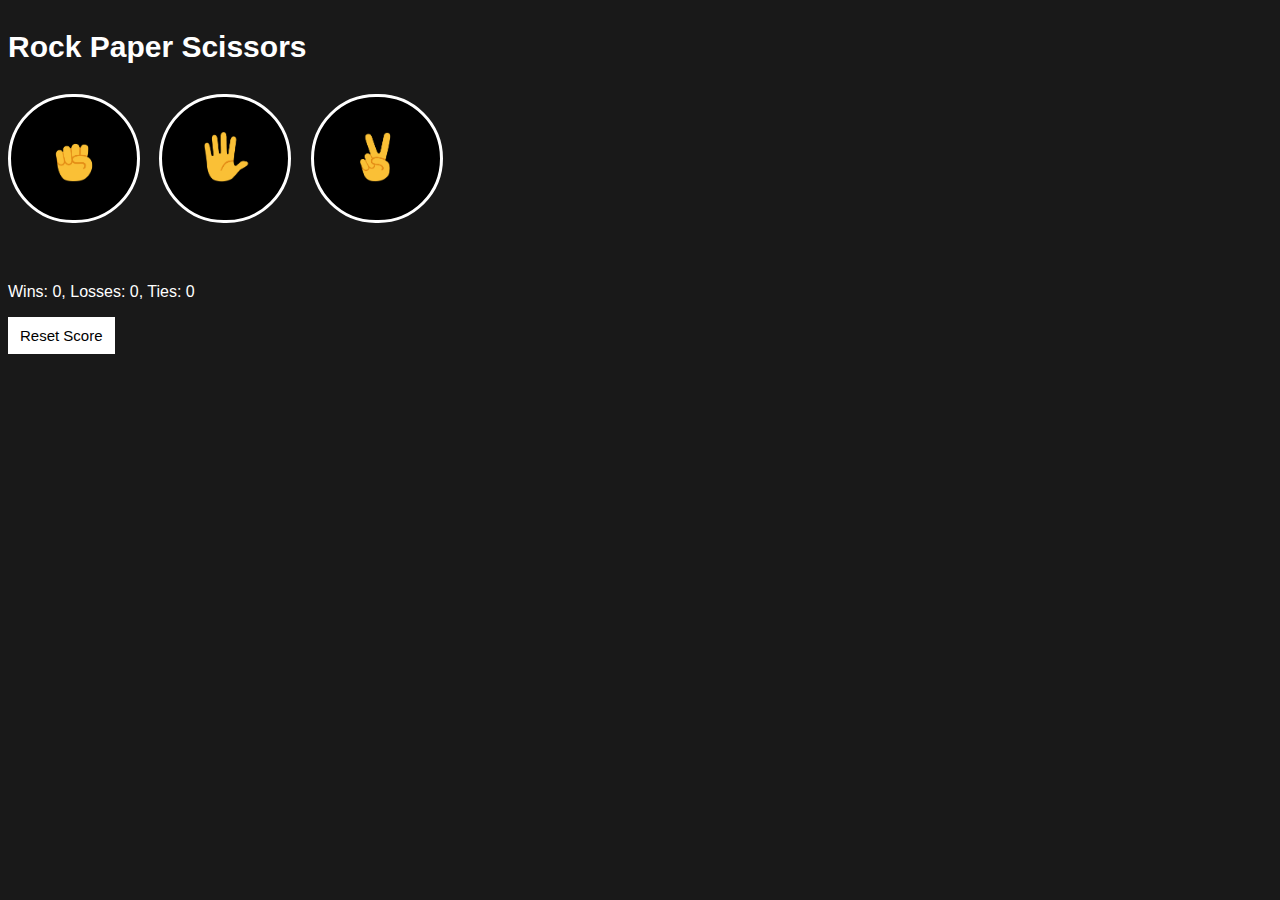
<file: index.html>
<!DOCTYPE html>
<html>
  <head>
    <title>Rock Paper Scissors</title>
    <link rel="stylesheet" href="styles.css/RcPaSi.css">
  </head>
  <body>
    <p class="title">Rock Paper Scissors</p>
    <button onclick="playGame('rock')" class="move-button">
      <img src="images/rock-emoji.png" class="move-icon">
    </button >

    <button onclick="playGame('Paper')" class="move-button">
      <img src="images/Paper-emoji.png" class="move-icon"> 
    </button>

    <button onclick="playGame('Scissor')" class="move-button">
      <img src="images/Scissor-emoji.png" class="move-icon">
    </button>

    <p class="js-result result-line"></p>
    <p class="js-moves"></p>
    <p class="js-score score"></p>

    <button class="reset-score"  onclick="
     score.wins = 0;
     score.losses = 0;
     score.ties = 0;
     localStorage.removeItem('score');
     updateScoreElement();
    ">Reset Score
    </button>
    
    
    <script src="scripts/RcPaSi.js"></script>
  </body>
</html>
</file>
<file: styles.css/RcPaSi.css>
body{
        background-color:rgb(25, 25, 25);
        color: white;
        font-family: Arial;
      }
      .title{
        font-size: 30px;
        font-weight: bold;
      }

      .move-icon{
        height: 50px;
      }

      .move-button{
        border-radius: 70px;
        background-color: black;
        padding-right: 38px;
        padding-left: 38px;
        padding-top: 35px;
        padding-bottom: 35px;
        border: 3px solid white;
        margin-right: 15px;
        cursor: pointer;
      }
      .move-button:active{
        box-shadow: 2px 5px 20px white;
      }
      .result-line{
        font-size: 25px;
        font-weight: bold;
        margin-top:50px;
      }

      .score{
        margin-top: 60px;
      }
      .reset-score{
        background-color: white;
        border: none;
        padding-top:10px;
        padding-bottom: 10px;
        padding-left:12px;
        padding-right: 12px;
        font-size:15px;
      }
      .reset-score:active{
        background-color: rgb(131, 130, 130);
        color:white;
      }
</file>
